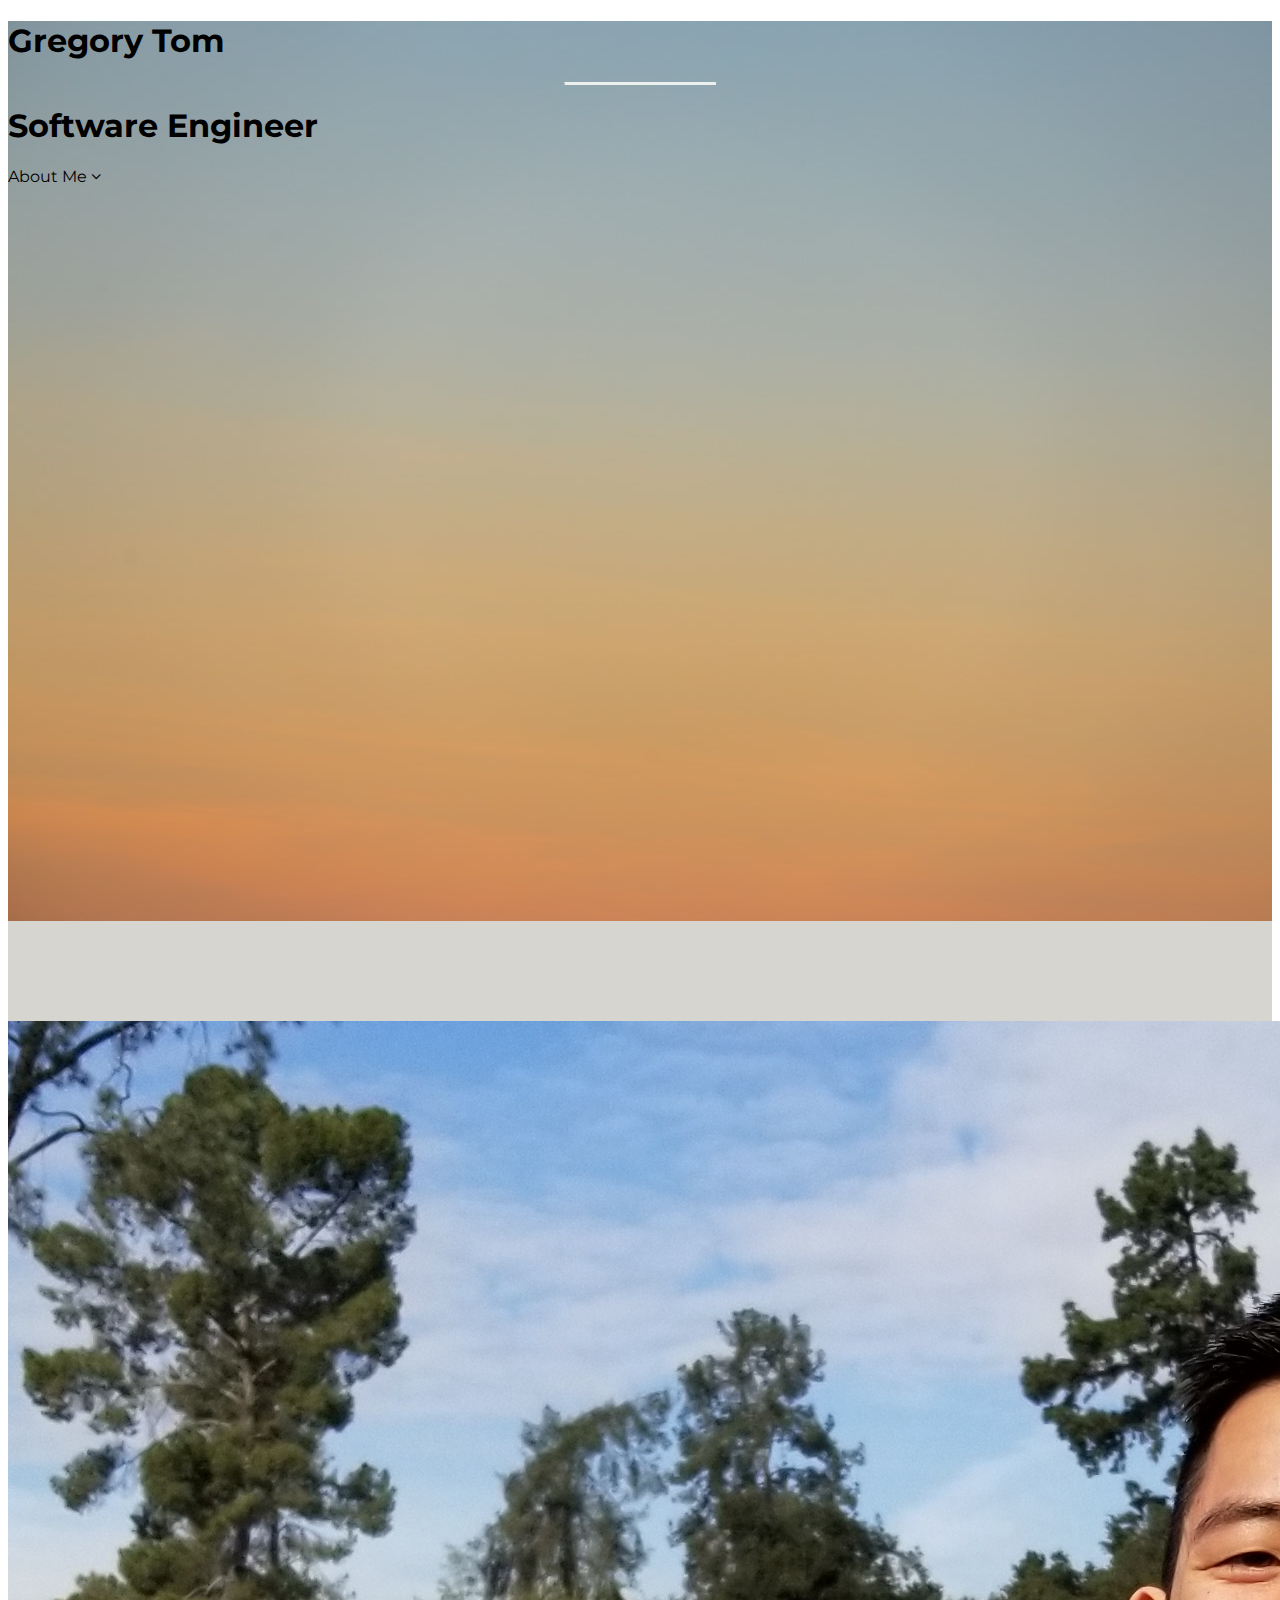
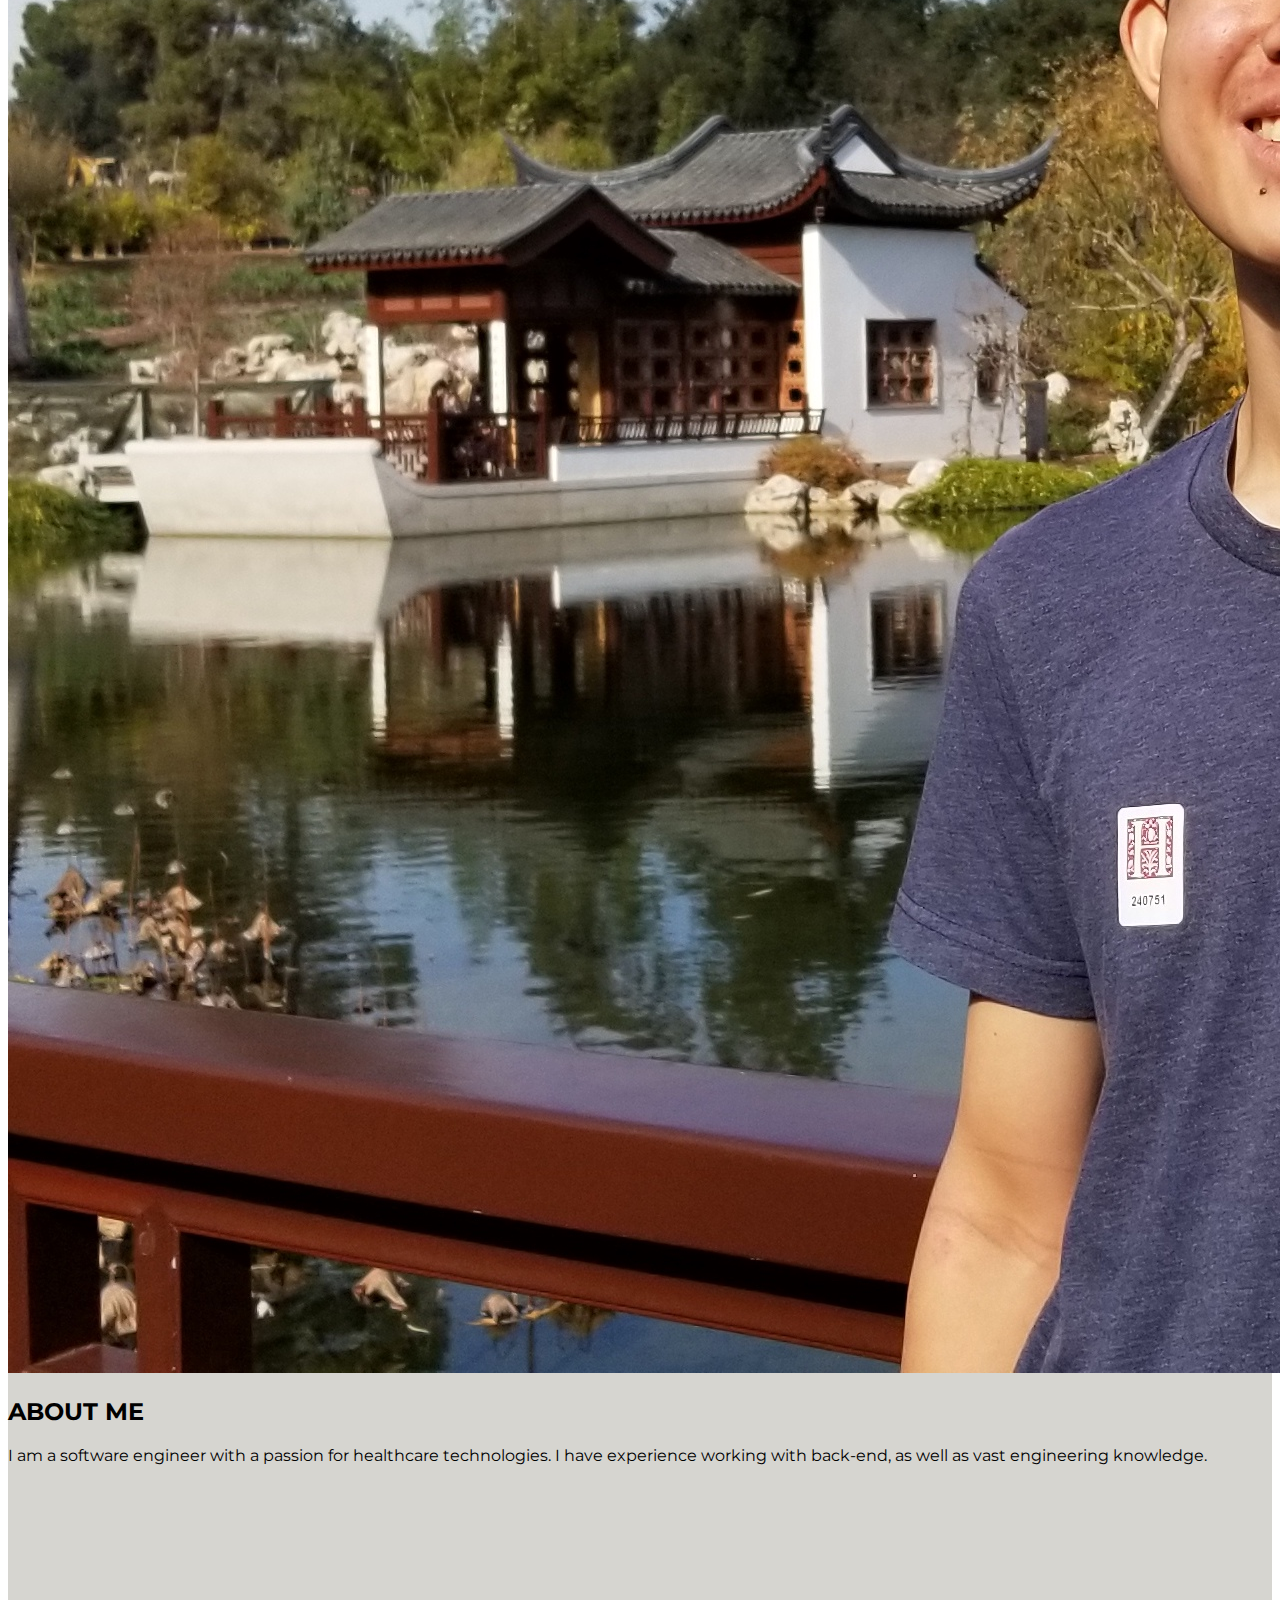
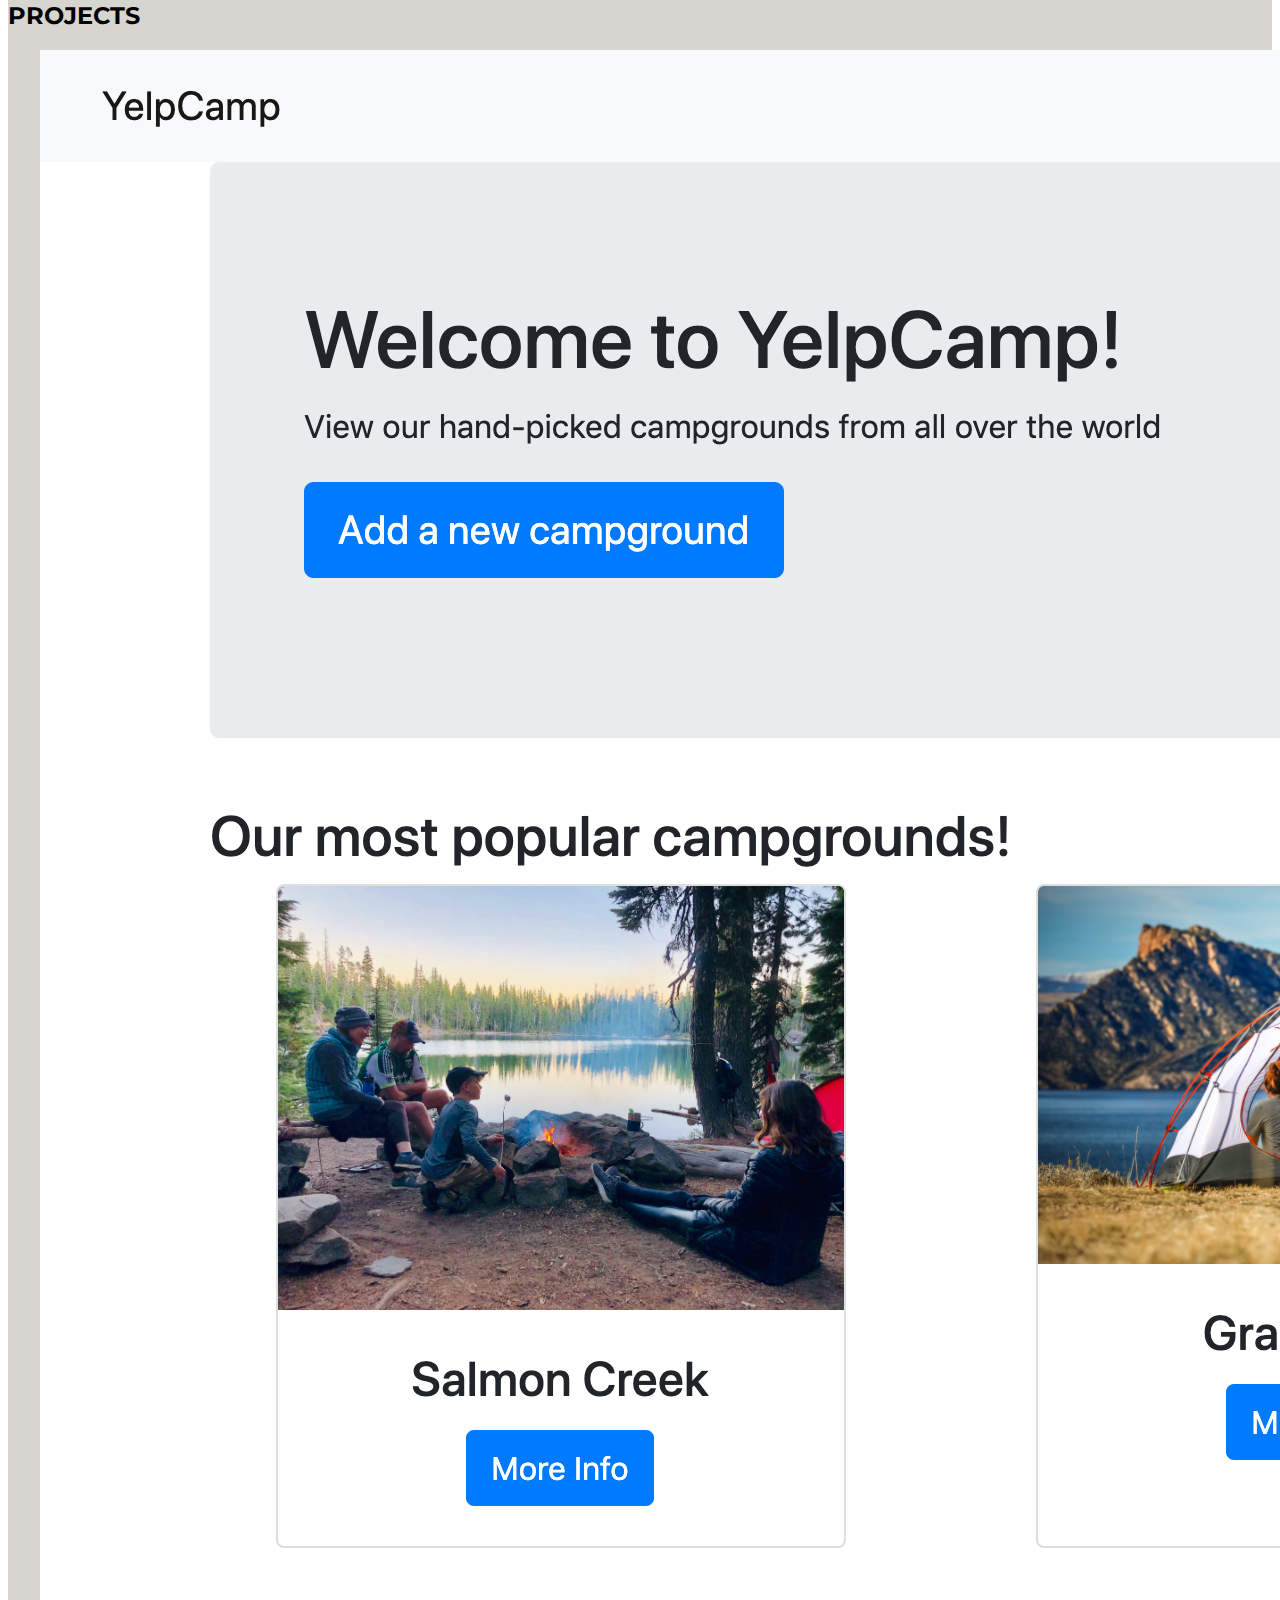
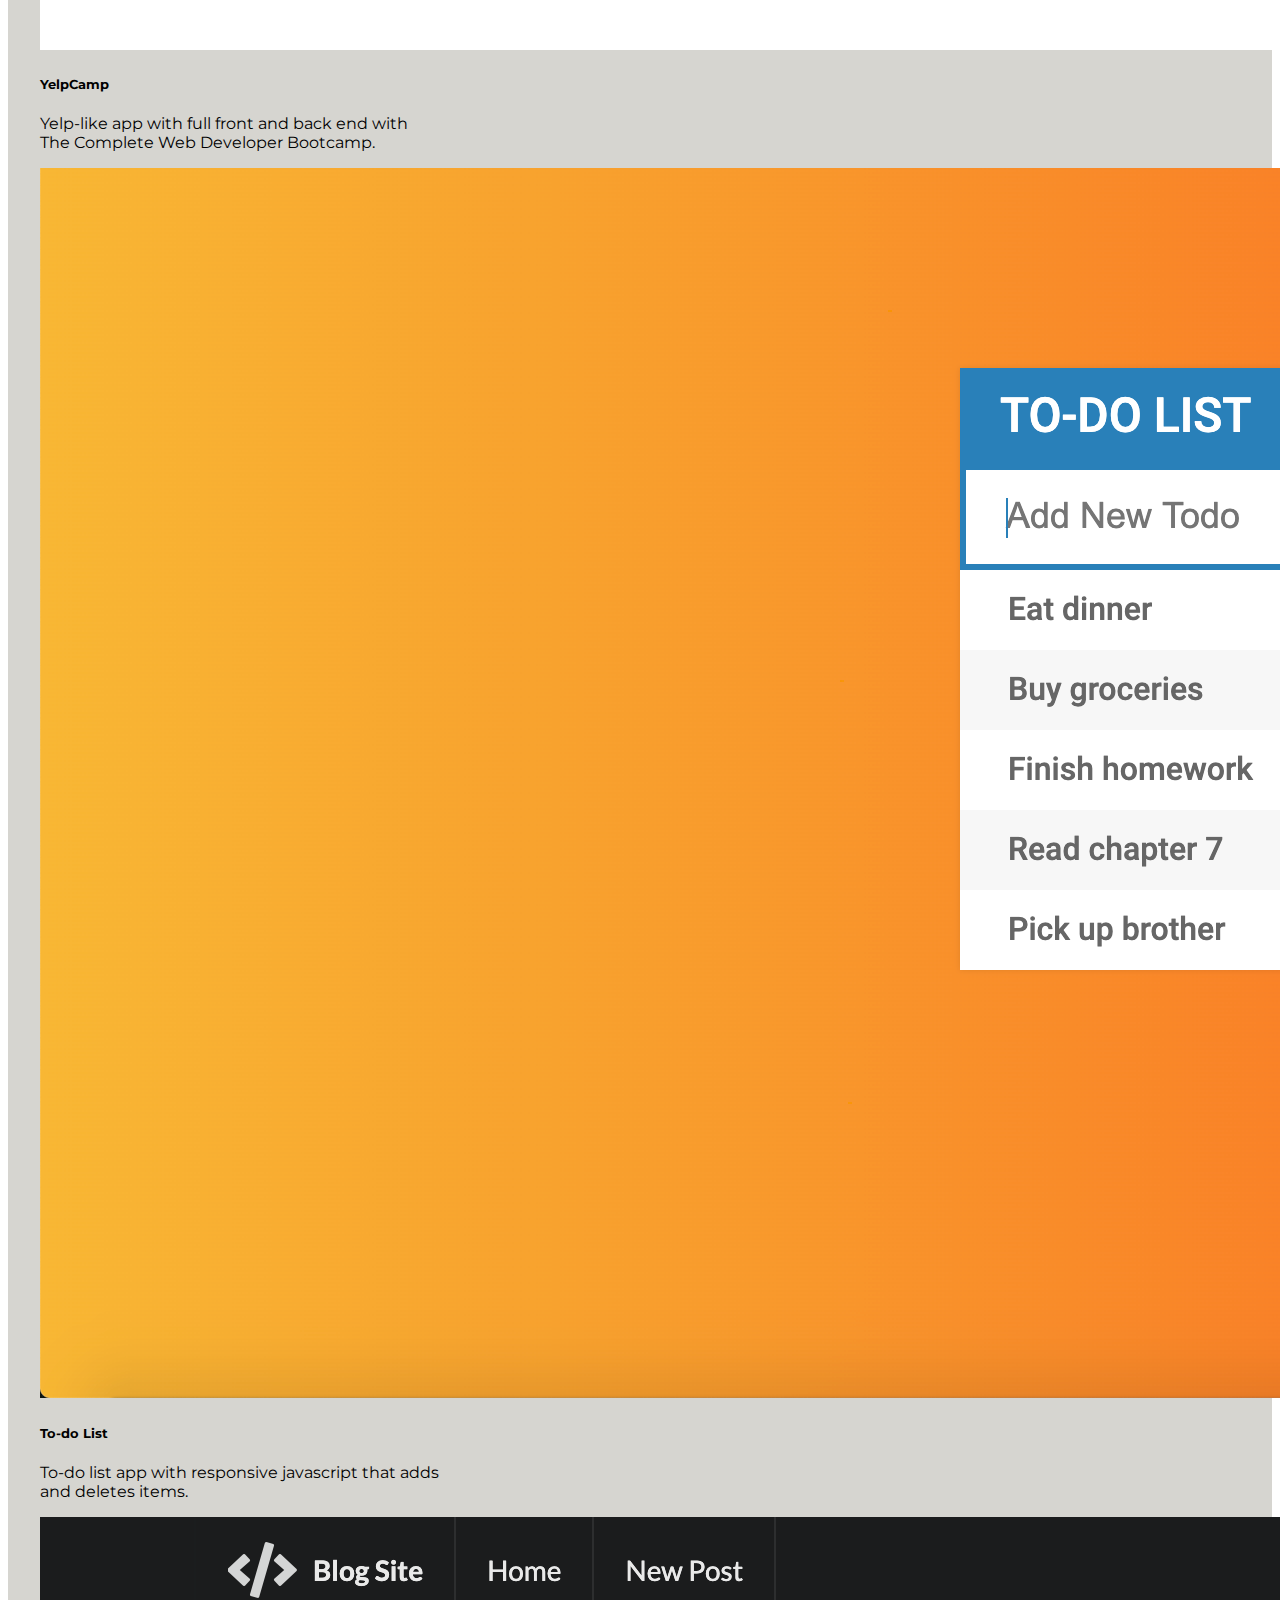
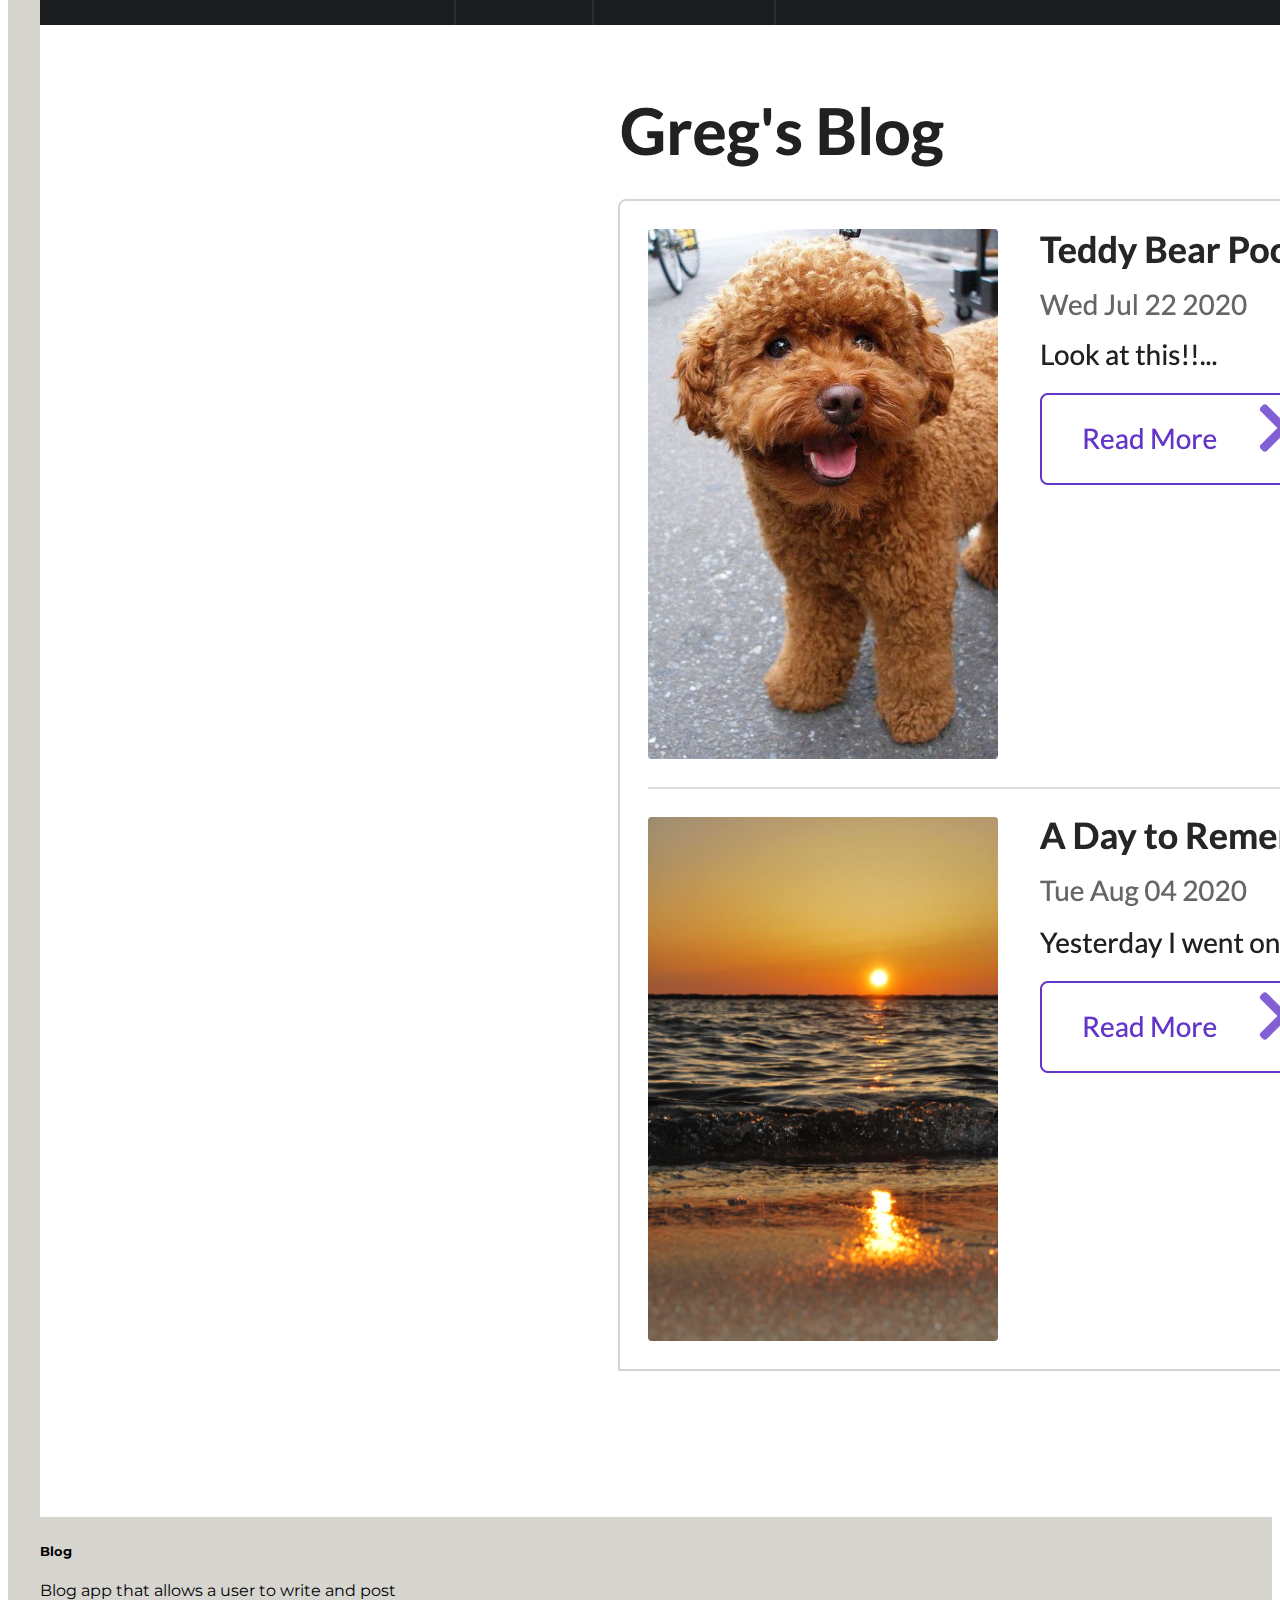
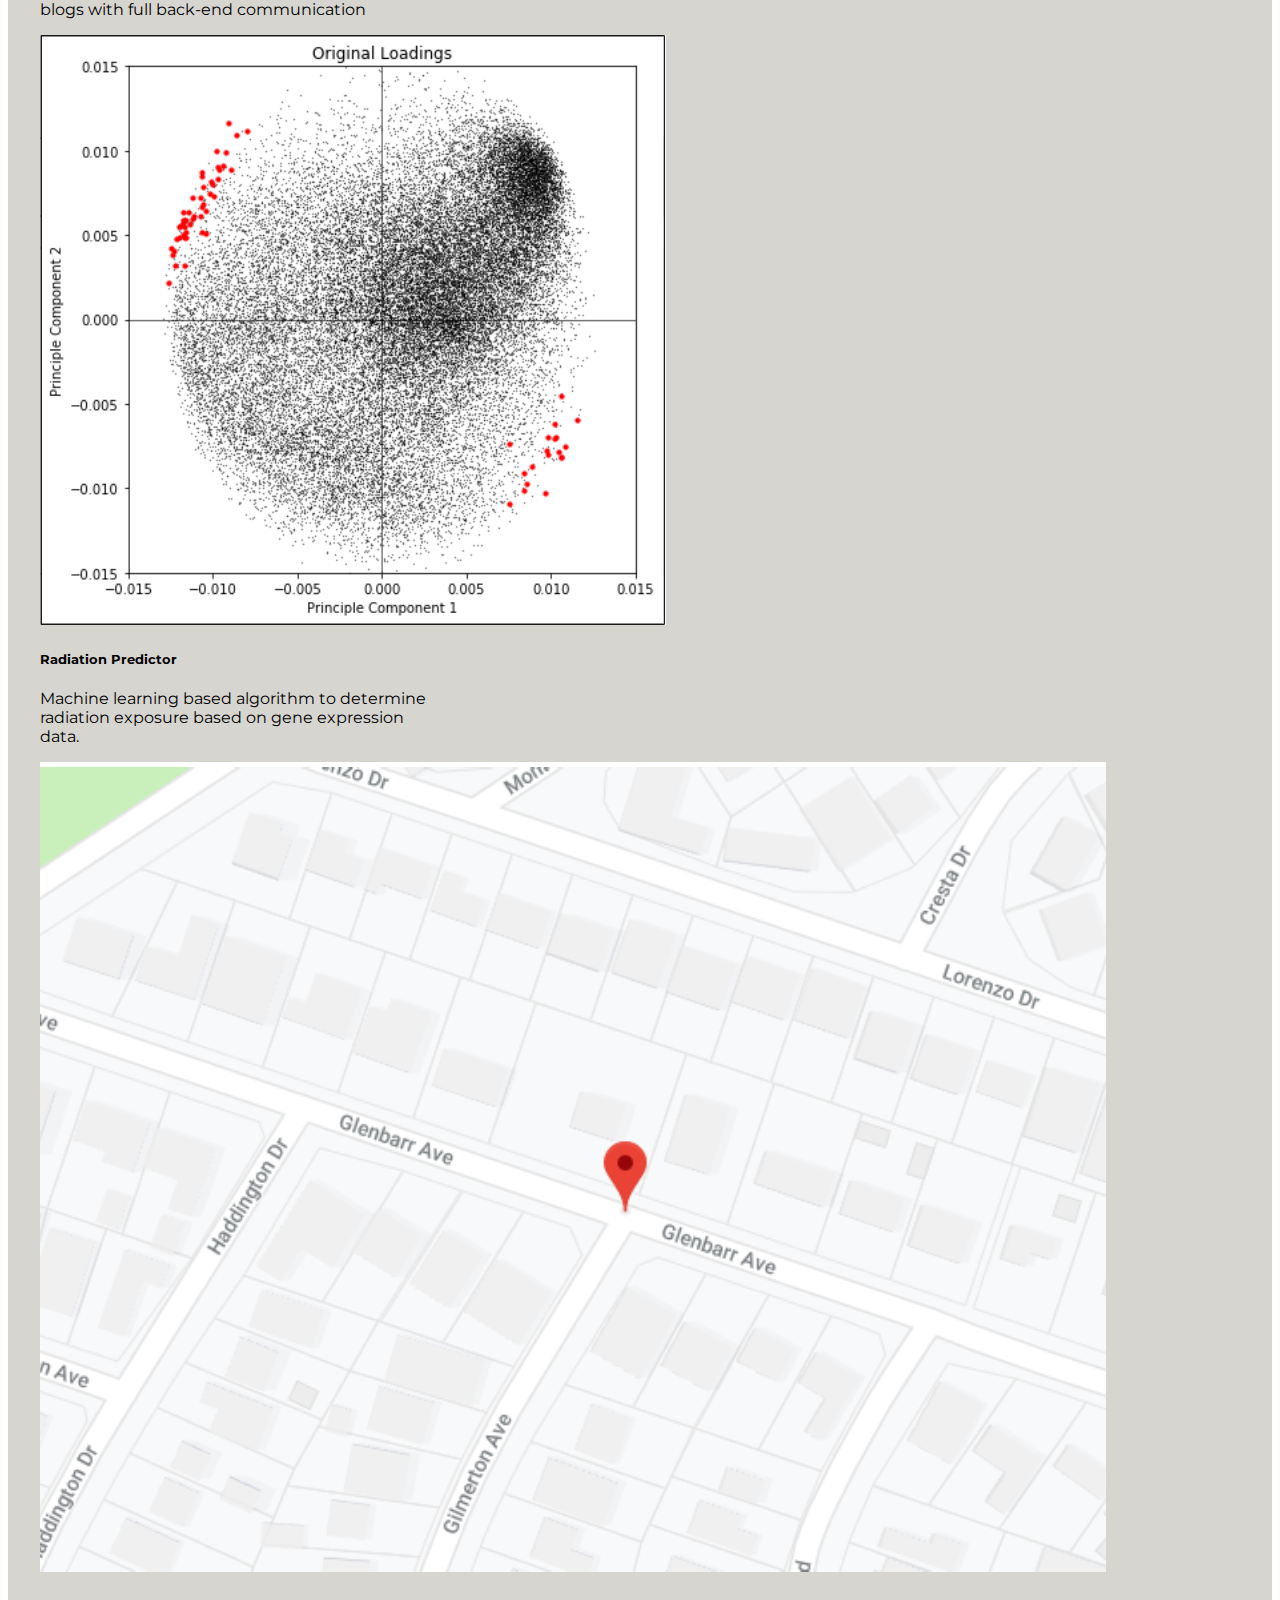
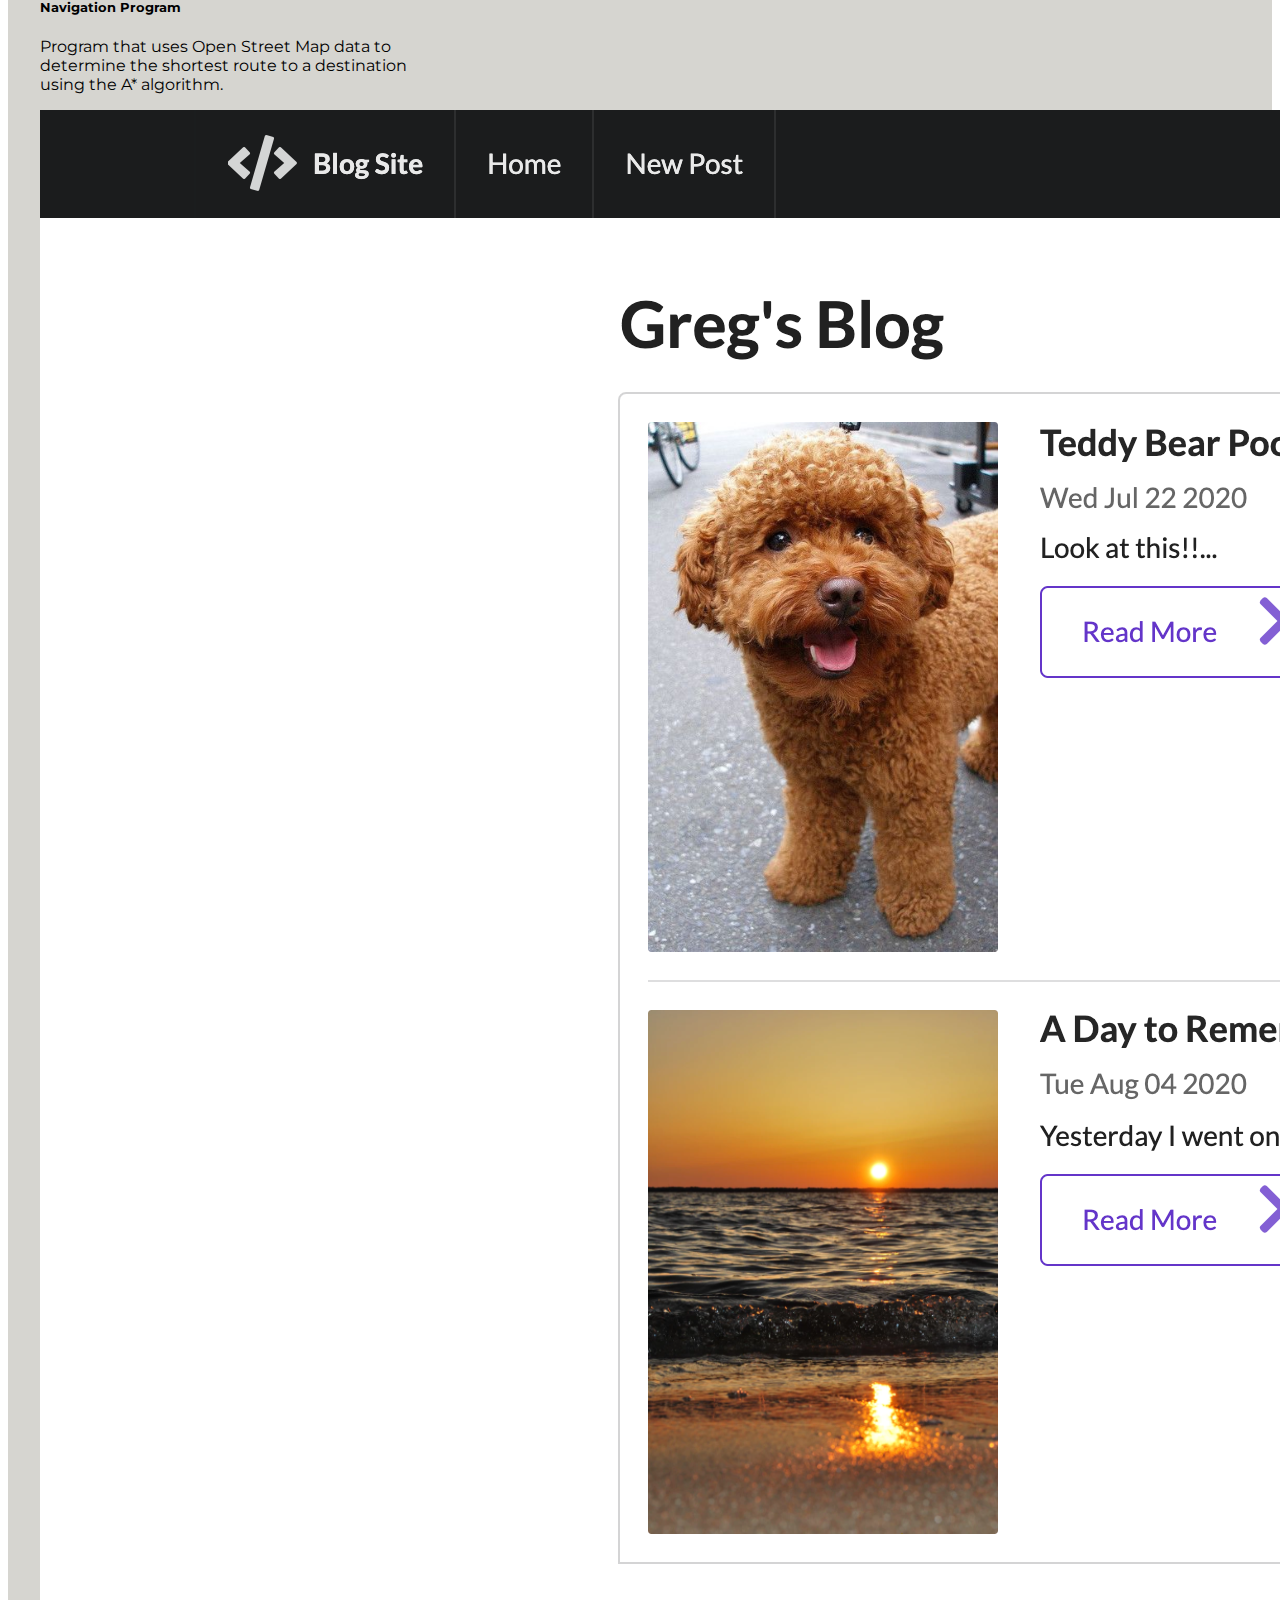
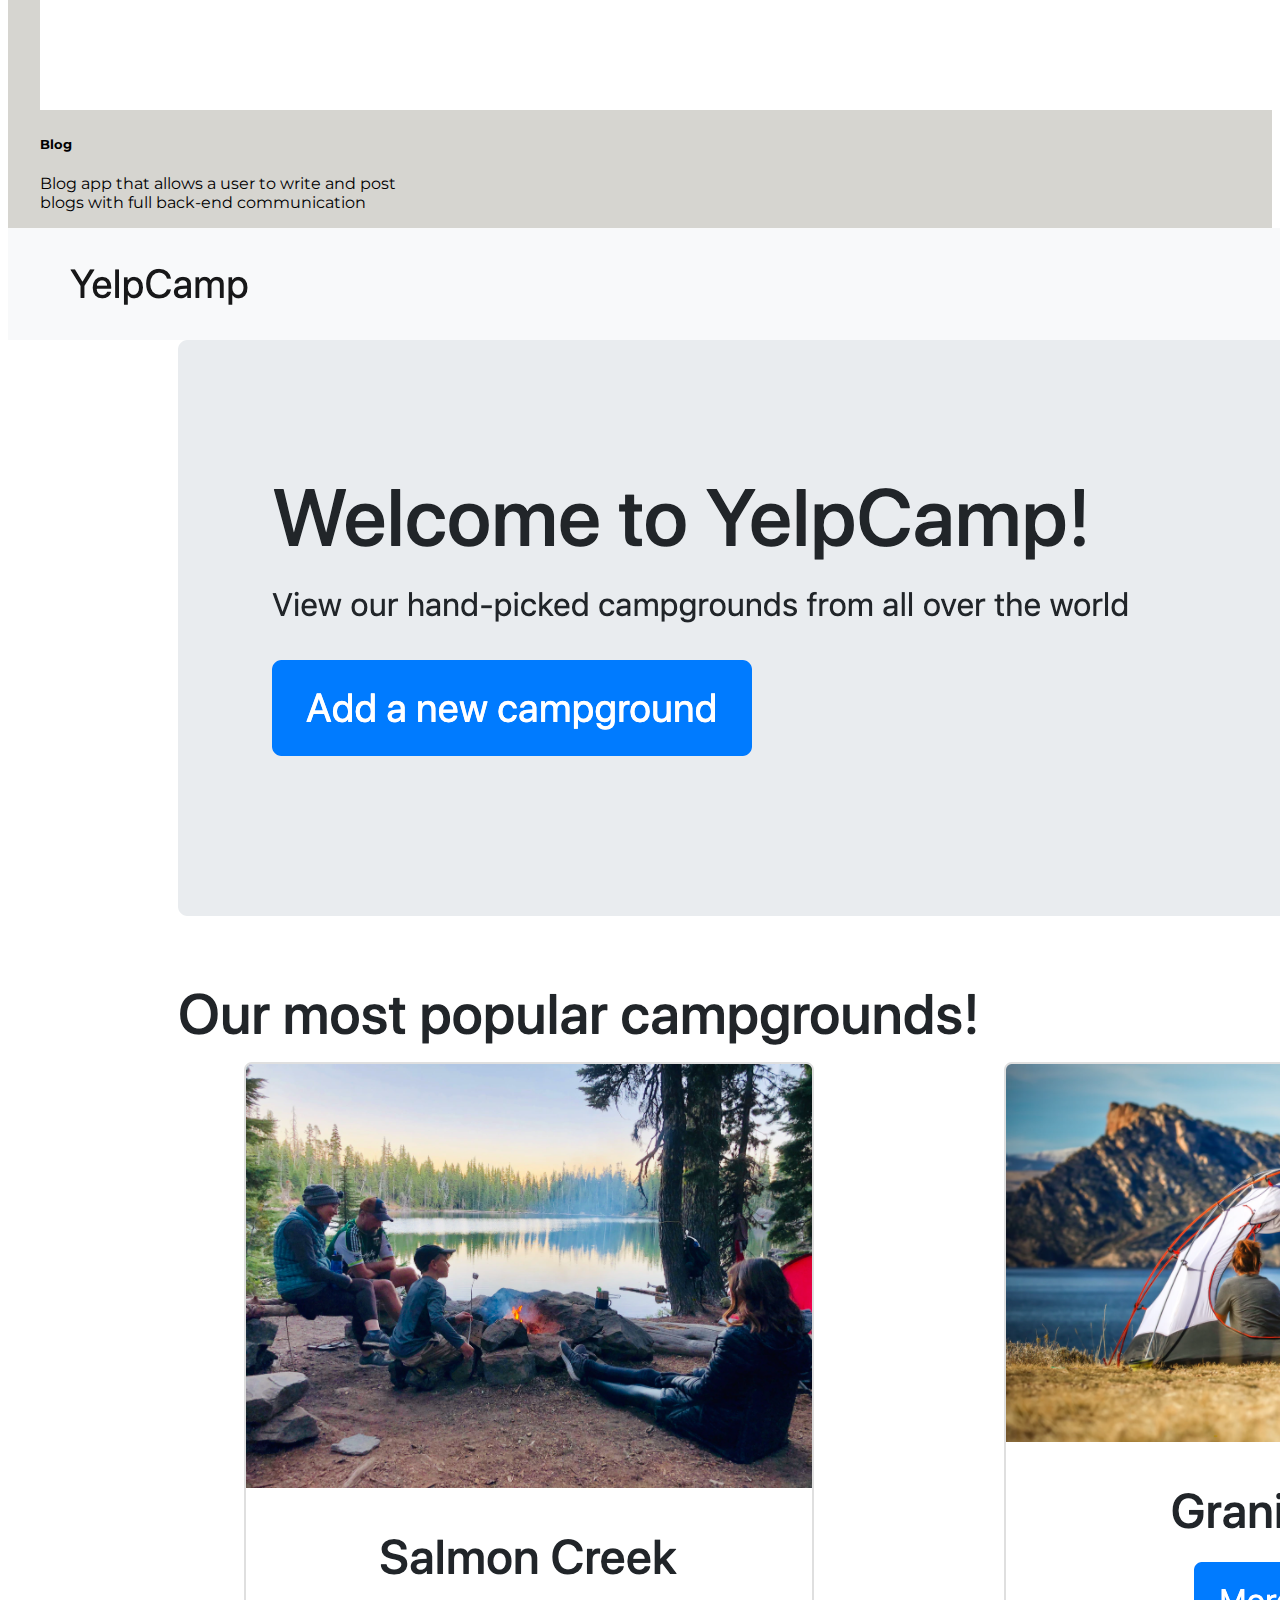
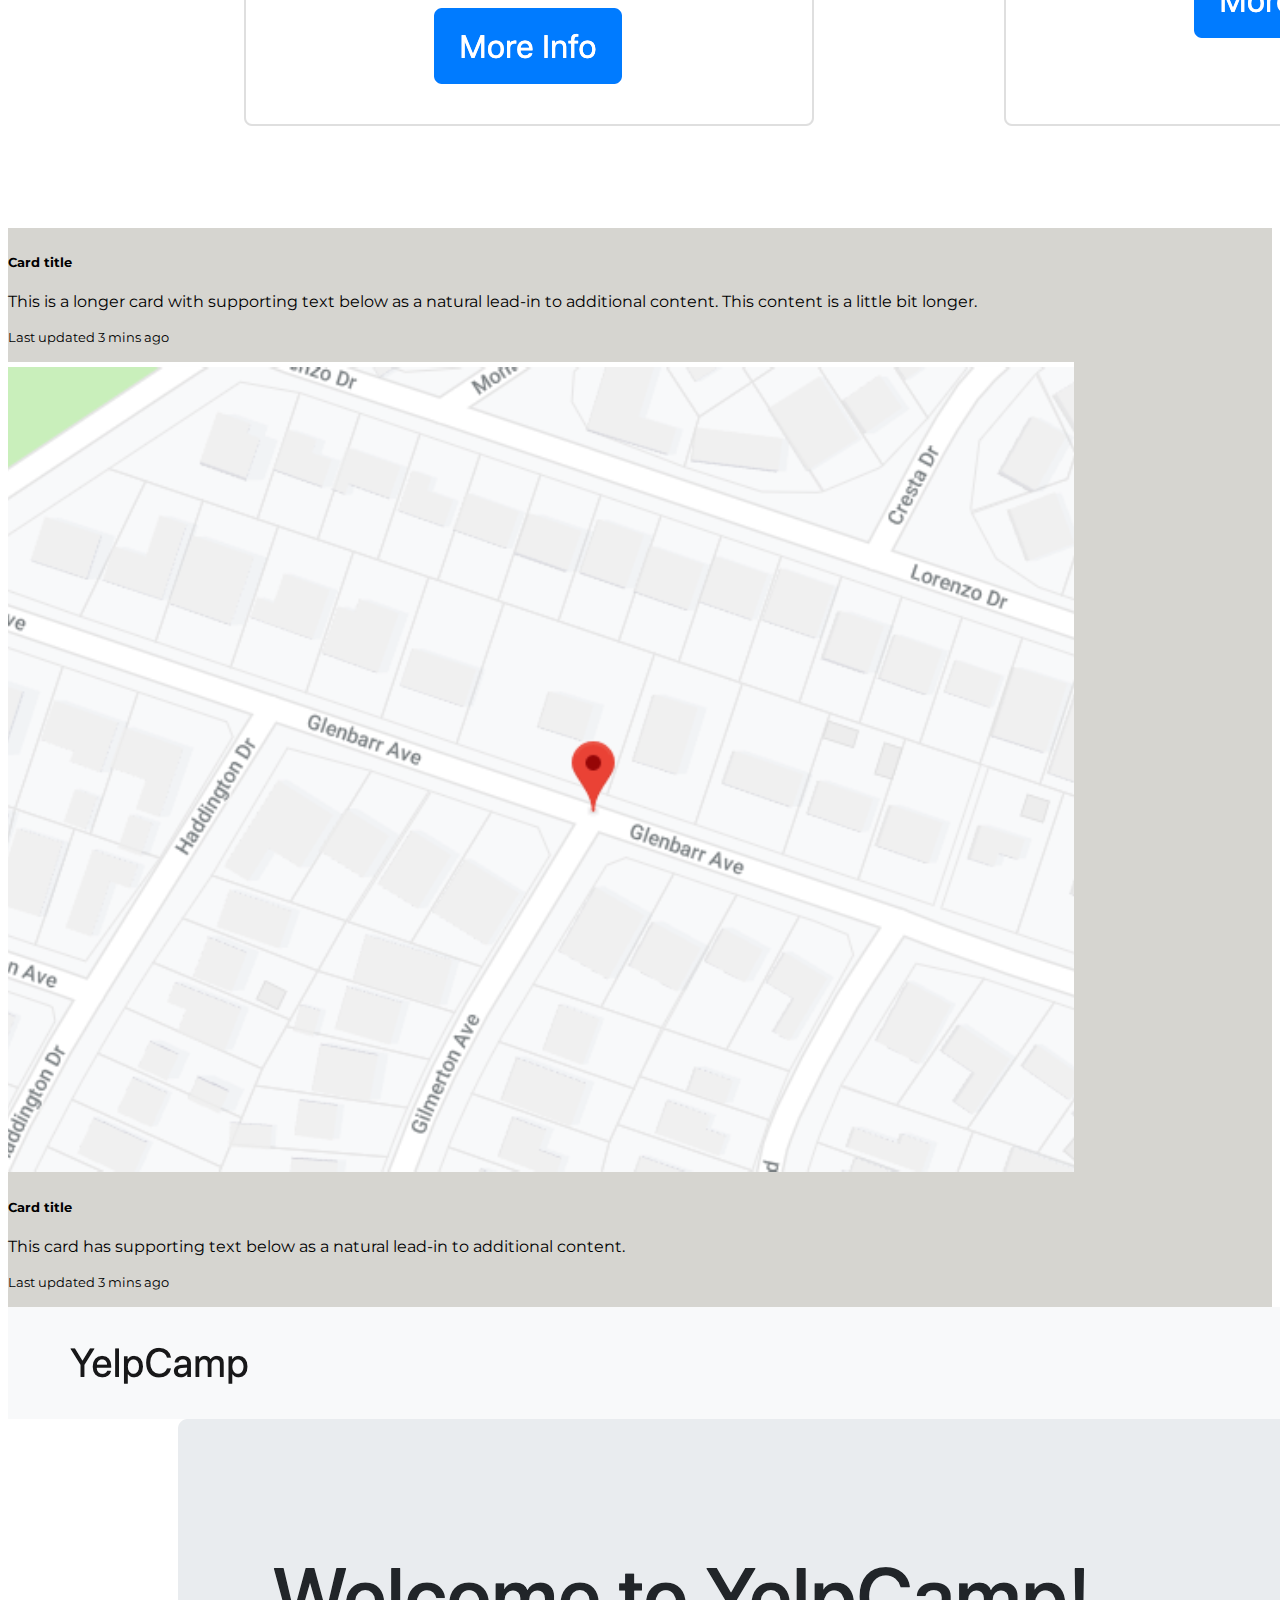
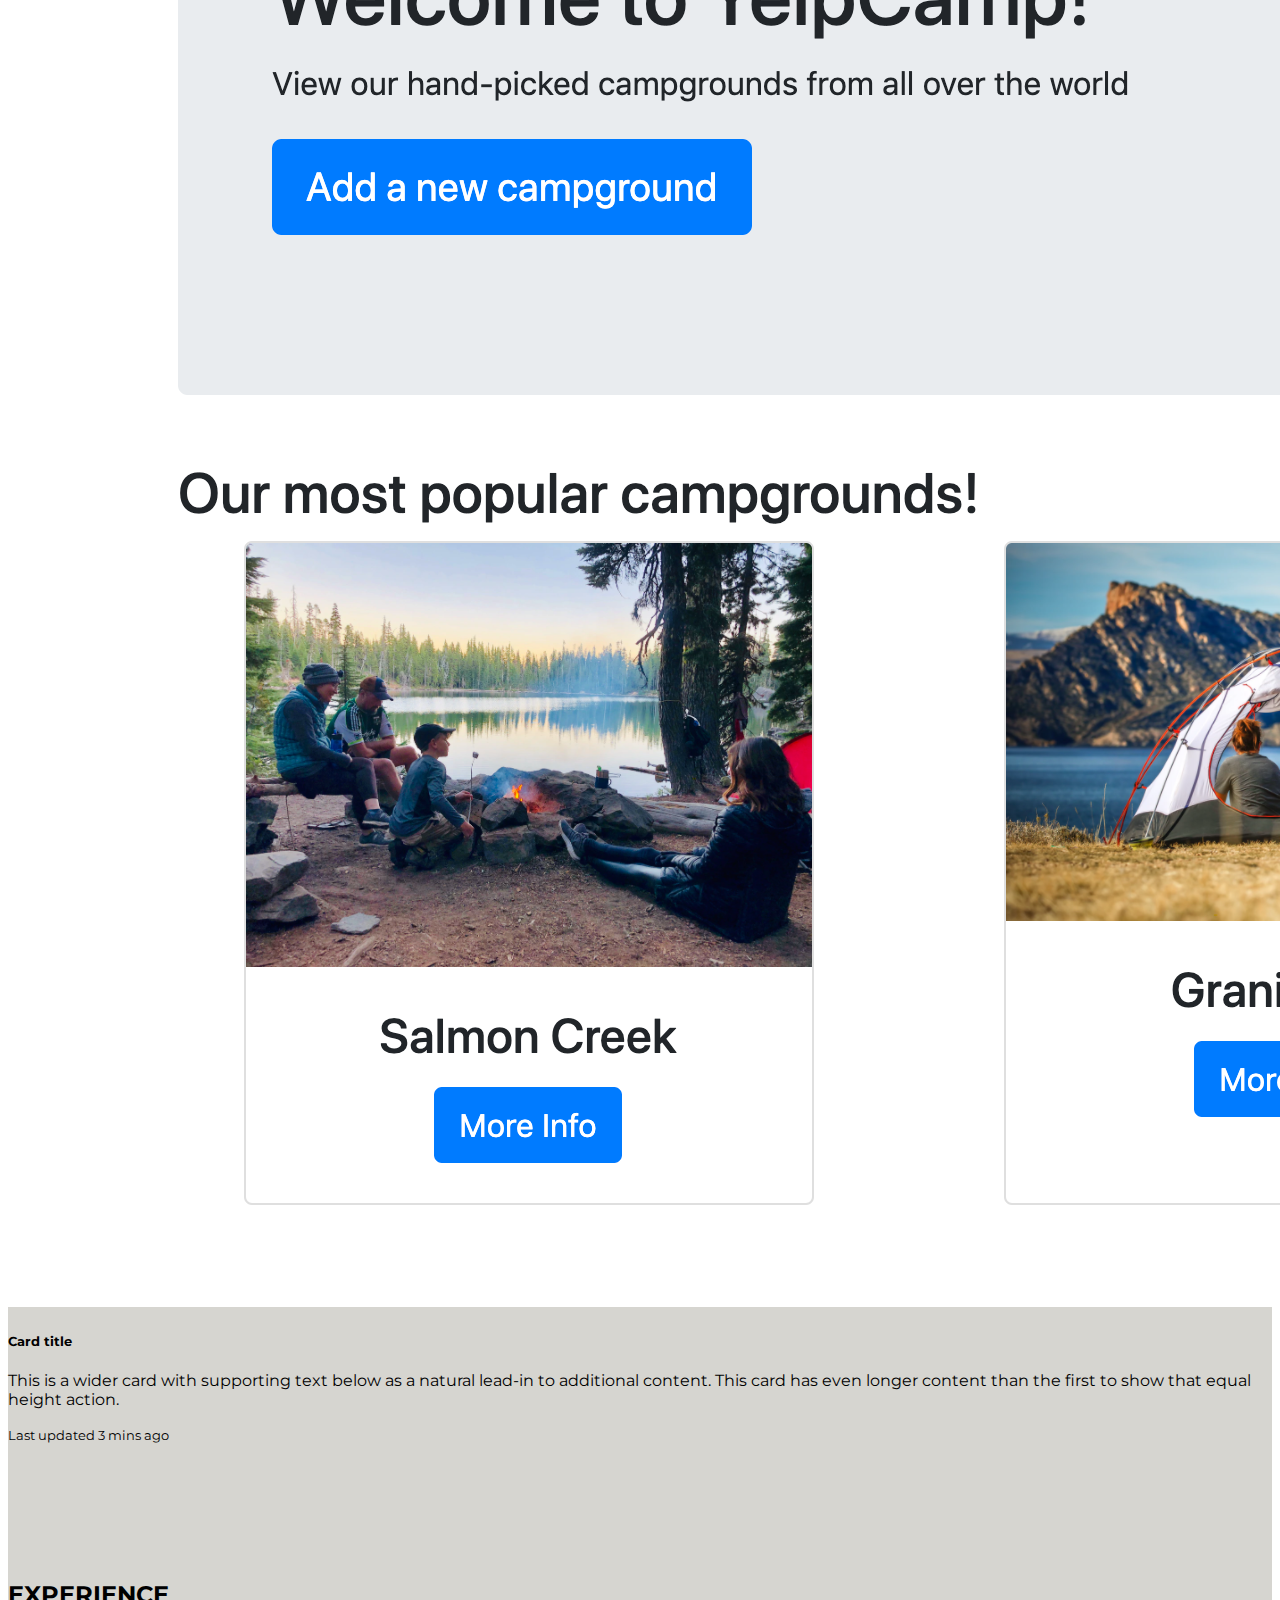
<file: ver2.html>
<!DOCTYPE html>
<html>
<head>
	<title>Gregory Tom</title>

	<meta name="viewport" content="width=device-width, initial-scale=1, shrink-to-fit=no">


	<link rel="stylesheet" href="https://stackpath.bootstrapcdn.com/font-awesome/4.7.0/css/font-awesome.min.css" integrity="sha384-wvfXpqpZZVQGK6TAh5PVlGOfQNHSoD2xbE+QkPxCAFlNEevoEH3Sl0sibVcOQVnN" crossorigin="anonymous">
	<link rel="stylesheet" href="https://stackpath.bootstrapcdn.com/bootstrap/4.1.3/css/bootstrap.min.css" integrity="sha384-MCw98/SFnGE8fJT3GXwEOngsV7Zt27NXFoaoApmYm81iuXoPkFOJwJ8ERdknLPMO" crossorigin="anonymous">

	<link href="https://fonts.googleapis.com/css2?family=Montserrat:wght@300;500;700&display=swap" rel="stylesheet">

	<link rel="stylesheet" type="text/css" href="assets/css/ver2.css"></link>

</head>
<body>
	<section id="first" class="container-fluid px-0">
		<div class="row h-100">
				<div class="container text-center align-self-center">
		    		<h1>Gregory Tom</h1>
		    		<hr>
					<h1>Software Engineer</h1>
				</div>
				<div id="footer" class="position-absolute text-center">
					<span>About Me</span>
					<i class="fa fa-angle-down"></i>
				</div>
		</div>
	</section>

	<section id="second" class="container-fluid px-0">
		
		<div class="content">
			<div class="row align-items-center">
	        	<div class="col-lg-6">
	        		<img class="img-fluid" src="assets/images/cover.jpg">
	   			</div>
	        	<div class="col-lg-6">
	        		<div class="row justify-content-center">
			            <div class="col-10 blurb mb-5 mb-md-0 text-center">
			            	<h2>ABOUT ME</h2>
			            	<p>
								I am a software engineer with a passion for healthcare technologies. I have experience working with back-end, as well as vast engineering knowledge.
							</p>
			           </div>
			        </div>
	            </div>
			</div>
		</div>

		<div class="content">
			<h2 class="text-center">PROJECTS</h2>
			<div id="block" class="row align-items-center justify-content-around">
				<div class="card-deck">
				<div class="col-lg-4 justify-content-center">
					<div class="card" style="width: 25rem;">
						<img class="card-img-top" src="assets/images/yelpcamp.png" alt="">
						<div class="card-body text-center">
					 	<h5 class="card-title">YelpCamp</h5>
					 	<p class="card-text">Yelp-like app with full front and back end with The Complete Web Developer Bootcamp.</p>
					  </div>
					</div>
				</div>
				<div class="col-lg-4 justify-content-center">
					<div class="card" style="width: 25rem;">
						<img class="card-img-top" src="assets/images/todo.png">
						<div class="card-body text-center">
					 	<h5 class="card-title">To-do List</h5>
					 	<p class="card-text">To-do list app with responsive javascript that adds and deletes items.</p>
					  </div>
					</div>
				</div>
				<div class="col-lg-4 justify-content-center">
					<div class="card" style="width: 25rem;">
						<img class="card-img-top" src="assets/images/blog.png" alt="">
						<div class="card-body text-center">
					 	<h5 class="card-title">Blog</h5>
					 	<p class="card-text">Blog app that allows a user to write and post blogs with full back-end communication</p>
					  </div>
					</div>
				</div>
				</div>
				<div class="card-deck">
				<div class="col-lg-4 justify-content-center">
					<div class="card" style="width: 25rem;">
						<img class="card-img-top" src="assets/images/radiation.png" alt="">
						<div class="card-body text-center">
					 	<h5 class="card-title">Radiation Predictor</h5>
					 	<p class="card-text">Machine learning based algorithm to determine radiation exposure based on gene expression data.</p>
					  </div>
					</div>
				</div>
				<div class="col-lg-4 justify-content-center">
					<div class="card" style="width: 25rem;">
						<img class="card-img-top" src="assets/images/navigation.png">
						<div class="card-body text-center">
					 	<h5 class="card-title">Navigation Program</h5>
					 	<p class="card-text">Program that uses Open Street Map data to determine the shortest route to a destination using the A* algorithm.</p>
					  </div>
					</div>
				</div>
				<div class="col-lg-4 justify-content-center">
					<div class="card" style="width: 25rem;">
						<img class="card-img-top" src="assets/images/blog.png" alt="">
						<div class="card-body text-center">
					 	<h5 class="card-title">Blog</h5>
					 	<p class="card-text">Blog app that allows a user to write and post blogs with full back-end communication</p>
					  </div>
					</div>
				</div>
				</div>
			</div>
			<div class="card-deck">
				<div class="row">
					<div class="col-md-4">
					  <div class="card">
					    <img class="card-img-top" src="assets/images/yelpcamp.png" alt="Card image cap">
					    <div class="card-body">
					      <h5 class="card-title">Card title</h5>
					      <p class="card-text">This is a longer card with supporting text below as a natural lead-in to additional content. This content is a little bit longer.</p>
					      <p class="card-text"><small class="text-muted">Last updated 3 mins ago</small></p>
					    </div>
					  </div>
				  </div>
				  <div class="col-md-4">
					  <div class="card">

					    <img class="card-img-top" src="assets/images/navigation.png" alt="Card image cap">
					    <div class="card-body">
					      <h5 class="card-title">Card title</h5>
					      <p class="card-text">This card has supporting text below as a natural lead-in to additional content.</p>
					      <p class="card-text"><small class="text-muted">Last updated 3 mins ago</small></p>
					    </div>
					  </div>
			    </div>
			  <div class="col-md-4">
				  <div class="card">
				    <img class="card-img-top" src="assets/images/yelpcamp.png" alt="Card image cap">
				    <div class="card-body">
				      <h5 class="card-title">Card title</h5>
				      <p class="card-text">This is a wider card with supporting text below as a natural lead-in to additional content. This card has even longer content than the first to show that equal height action.</p>
				      <p class="card-text"><small class="text-muted">Last updated 3 mins ago</small></p>
				    </div>
				  </div>
			    </div>
			</div>
			</div>
		</div>

		<div class="content">
			<h2 class="text-center">EXPERIENCE</h2>
			<div class="row align-items-center">
				<div class="col-lg-6">
					<div class="row justify-content-center">
						<div class="col-11 mb-5 mb-md-0">
		        		<h3 class="text-center">Education</h3>
				        	<ul>
				        		<li>UCI Donald Bren School of Information and Computer Science - need to make this bigger 
				        			<ul>	
				        				<li>Masters in Software Engineering</li>
				        				<li>Sept 2020-Current</li>
				        				<li>xx GPA</li>
				        			</ul>
				        		</li>
				        		<li>UCLA Henry Samueli School of Engineering
				        			<ul>
				        				<li>B.S. Bioengineering</li>
				        				<li>Sept 2016-June 2020</li>
				        				<li>Graduated <em> Summa Cum Laude </em> with 3.91 GPA</li>
				        			</ul>
				        		</li>
				        	</ul>
			        	</div>
		      		</div>
		   		</div>
		        <div class="col-lg-6">
		        	<div class="row justify-content-center">
						<div class="col-11 mb-5 mb-md-0">
				        	<h3 class="text-center">Activities</h3>
				        	<ul>
				        		<li>LA Hacks
				        			<ul>
				        				<li>DATE</li>
				        				<li>Lorem ipsum dolor sit amet, consectetur adipisicing </li>
				        				<li>Lorem ipsum dolor sit amet, consectetur adipisicing </li>
				        			</ul>
				        		</li>
				        		<li>Center for Minimally Invasive Therapeutics
				        			<ul>
				        				<li>April 2018-June 2020</li>
				        				<li>Research in novel biomaterials based solutions to aneurysm treatment</li>
				        				<li>Yielded 2 papers near-publication in peer-reviewed journals</li>
				        			</ul>
				        		</li>
				        	</ul>
				        </div>
				    </div>
		        </div>
			</div>
		</div>

		<div class="content">
			<div class="row justify-content-center">
				<div class="col-11 mb-5 mb-md-0">
					<h2 class="text-center">CONTACT ME</h2>
					<form>
					  <div class="form-group">
					    <label for="exampleFormControlInput1">Email address</label>
					    <input type="email" class="form-control" id="exampleFormControlInput1" placeholder="name@example.com">
					  </div>
					  <div class="form-group">
					    <label for="exampleFormControlTextarea1">Message</label>
					    <textarea class="form-control" id="exampleFormControlTextarea1" rows="3"></textarea>
					  </div>
					  <button type="submit" class="btn btn-primary">Submit</button>
					</form>
				</div>
			</div>
		</div>
	</section>
</body>
</html>
</file>
<file: assets/css/ver2.css>
body{
	font-family: 'Montserrat';
}

#first{
	height: 100vh;
	background-image: url(../images/background.jpeg);
}

#footer{
	bottom: 0;
	left: 0;
	height: 6vh;
	width: 100%;
}

.container hr{
	border-top: 2px solid rgb(235, 240, 240);
	width: 150px;
}

.content{
	padding-bottom: 100px;
}

#second{
	padding-top: 100px;
	padding-bottom: 100px;
	background: rgb(214, 213, 208);
}

#block{
	width: 95%;
	margin: 0 auto;
}
</file>
